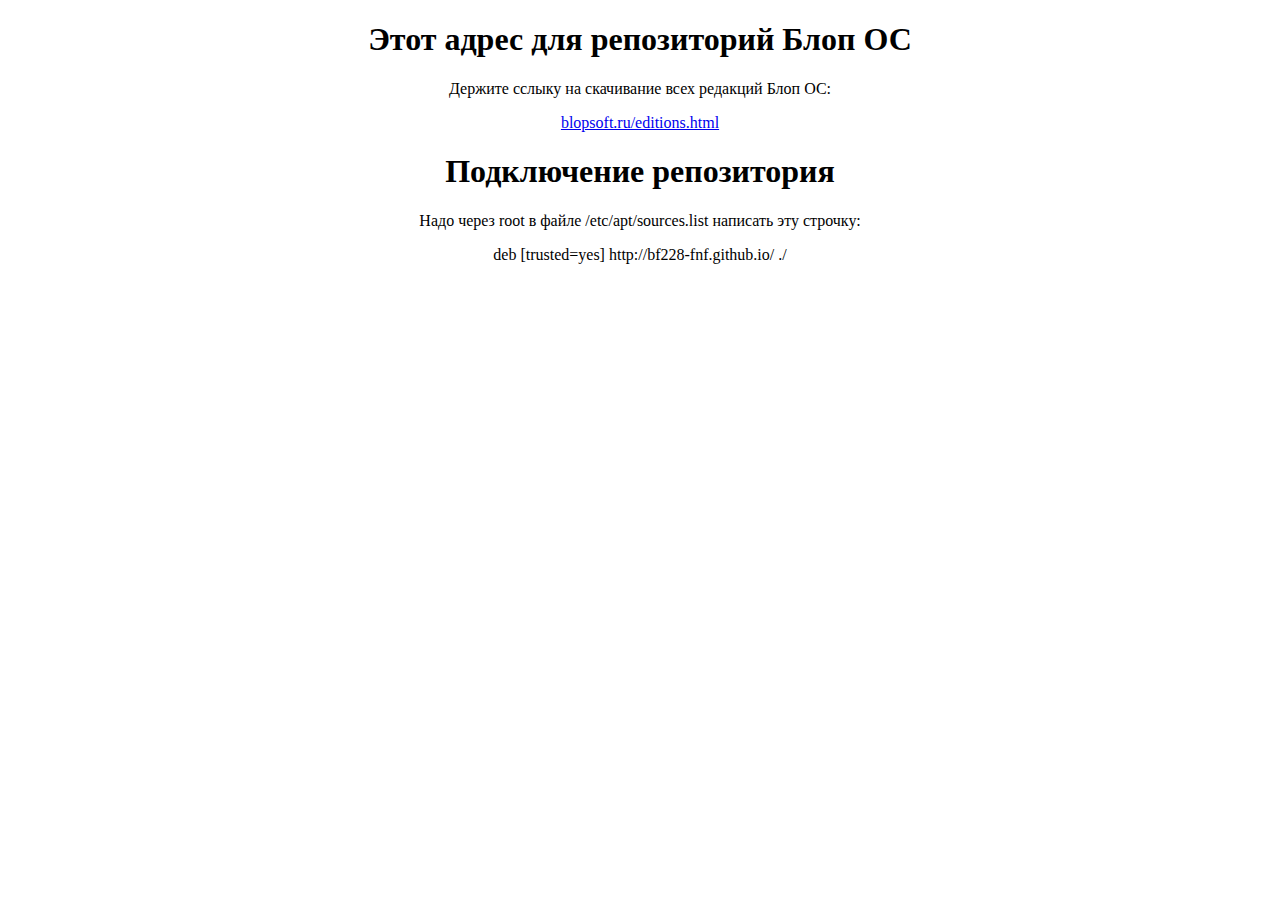
<file: index.html>
<!DOCTYPE html>
<html>
<head>
	<meta charset="utf-8">
	<meta name="viewport" content="width=device-width, initial-scale=1">
	<title>Blop OS Repository</title>
</head>
<body>
	<div align="center">
		<h1>Этот адрес для репозиторий Блоп ОС</h1>
		<p>Держите сслыку на скачивание всех редакций Блоп ОС: </p>
		<a href="https://blopsoft.ru/editions.html">blopsoft.ru/editions.html</a><br>
		<h1>Подключение репозитория</h1>
		<p>Надо через root в файле /etc/apt/sources.list написать эту строчку:</p>
		<p>deb [trusted=yes] http://bf228-fnf.github.io/ ./</p>
	</div>
</body>
</html>
</file>
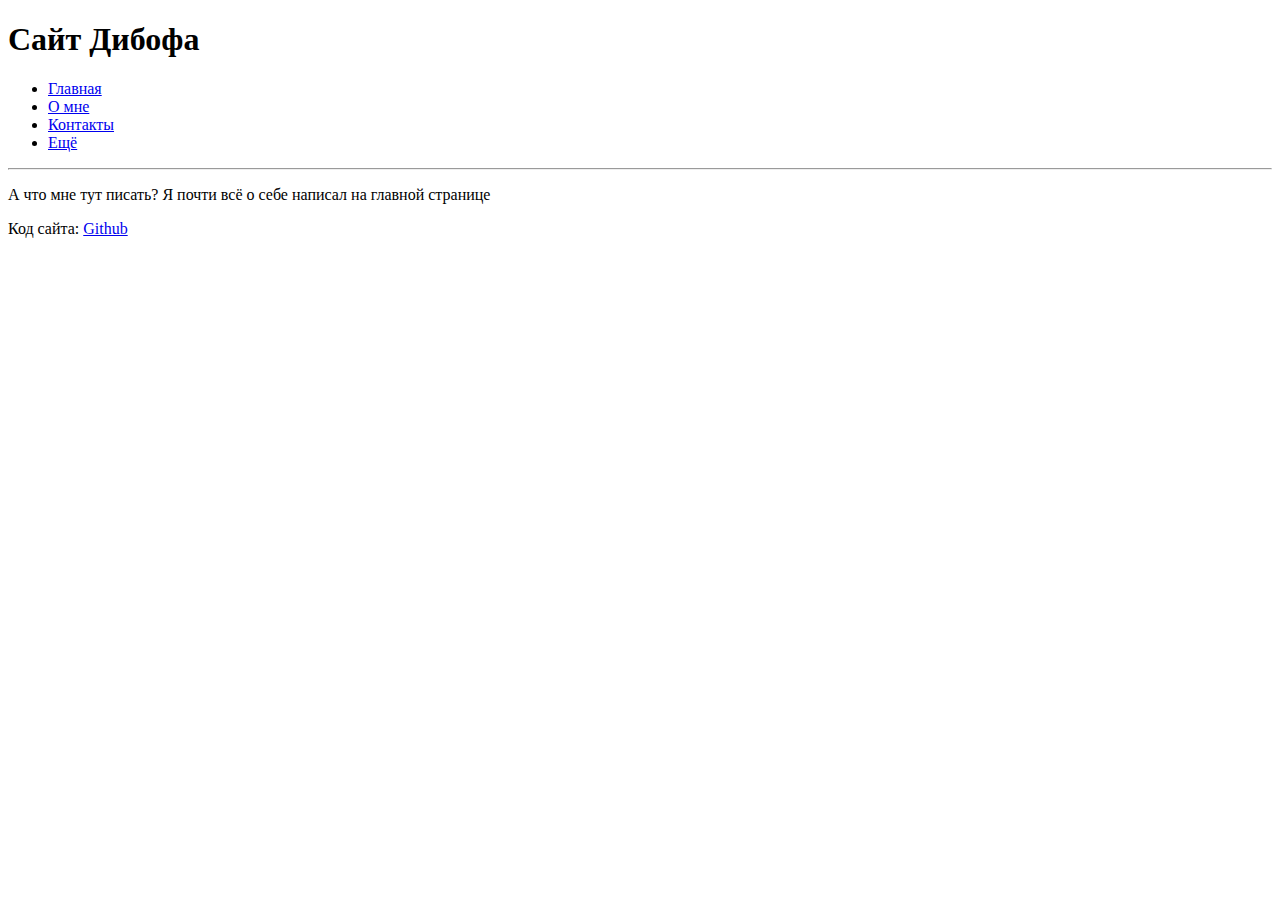
<file: about.html>
<!DOCTYPE html>
<html>
  <head>
    <meta charset="utf-8">
    <meta name="viewport" content="width=device-width, initial-scale=1.0">
    <title>О мне</title>
    <link href="https://fonts.googleapis.com/css2?family=Roboto:wght@300;400;500&display=swap" rel="stylesheet">
  </head>
  <body>
    <h1>Сайт Дибофа</h1>
    <ul>
      <li><a href="index.html">Главная</a></li>
      <li><a href="about.html">О мне</a></li>
      <li><a href="contacts.html">Контакты</a></li>
      <li><a href="more.html">Ещё</a>
    </ul>
    <hr>
    <div>
      <p>А что мне тут писать? Я почти всё о себе написал на главной странице</p>
      <p>Код сайта: <a href="https://github.com/KovshKomeij/KovshKomeij.github.io">Github</a></p>
    </div>
  </body>
</html>
</file>
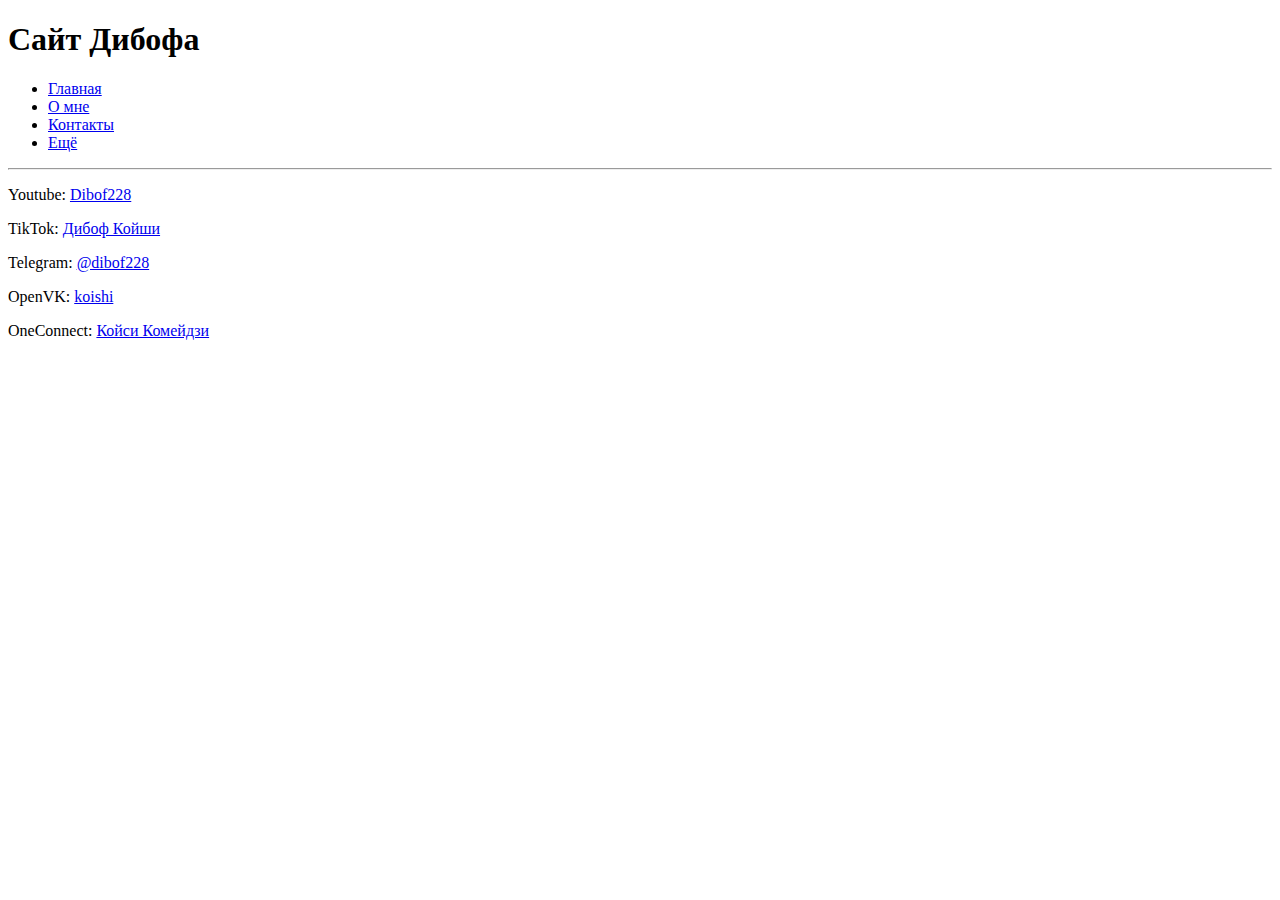
<file: contacts.html>
<!DOCTYPE html>
<html>
  <head>
    <meta charset="utf-8">
    <meta name="viewport" content="width=device-width, initial-scale=1.0">
    <title>Контакты</title>
    <link href="https://fonts.googleapis.com/css2?family=Roboto:wght@300;400;500&display=swap" rel="stylesheet">
  </head>
  <body>
    <h1>Сайт Дибофа</h1>
    <ul>
      <li><a href="index.html">Главная</a></li>
      <li><a href="about.html">О мне</a></li>
      <li><a href="contacts.html">Контакты</a></li>
      <li><a href="more.html">Ещё</a>
    </ul>
    <hr>
    <div>
      <p>Youtube: <a href="https://www.youtube.com/channel/UCsTVqZYJ6f4VE2ominhhwiw">Dibof228</a></p>
      <p>TikTok: <a href="https://www.tiktok.com/@dibof228">Дибоф Койши</a></p>
      <p>Telegram: <a href="https://t.me/dibof228">@dibof228</a></p>
      <p>OpenVK: <a href="https://ovk.to/id12537">koishi</a></p>
      <p>OneConnect: <a href="http://onect.rf.gd/web/user.php?id=1">Койси Комейдзи</a></p>
    </div>
  </body>
</html>
</file>
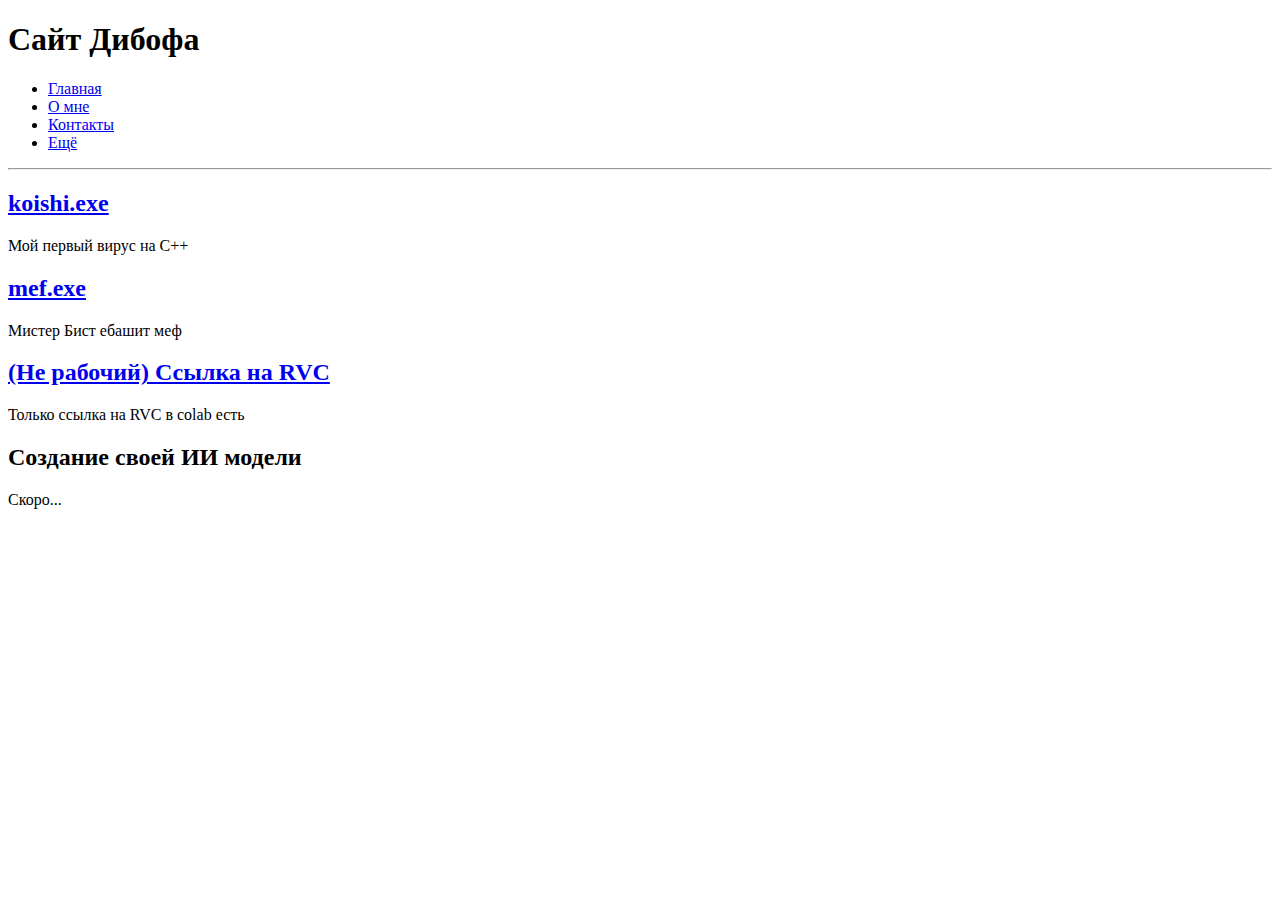
<file: more.html>
<!DOCTYPE html>
<html>
  <head>
    <meta charset="utf-8">
    <meta name="viewport" content="width=device-width, initial-scale=1.0">
    <title>Ещё</title>
    <link href="https://fonts.googleapis.com/css2?family=Roboto:wght@300;400;500&display=swap" rel="stylesheet">
  </head>
  <body>
    <h1>Сайт Дибофа</h1>
    <ul>
      <li><a href="index.html">Главная</a></li>
      <li><a href="about.html">О мне</a></li>
      <li><a href="contacts.html">Контакты</a></li>
      <li><a href="more.html">Ещё</a>
    </ul>
    <hr>
    <div>
      <a href="https://github.com/KovshKomeij/koishi.exe/releases/tag/koishiv2"><h2>koishi.exe</h2></a>
      <p>Мой первый вирус на C++</p>

      <a href="https://github.com/KovshKomeij/mef.exe/releases/tag/mef"><h2>mef.exe</h2></a>
      <p>Мистер Бист ебашит меф</p>

      <a href="https://colab.research.google.com/drive/1Gj6UTf2gicndUW_tVheVhTXIIYpFTYc7?usp=sharing"><h2>(Не рабочий) Ссылка на RVC</h2></a>
      <p>Только ссылка на RVC в colab есть</p>
      
      <h2>Создание своей ИИ модели</h2>
      <p>Скоро...</p>
    </div>
  </body>
</html>
</file>
